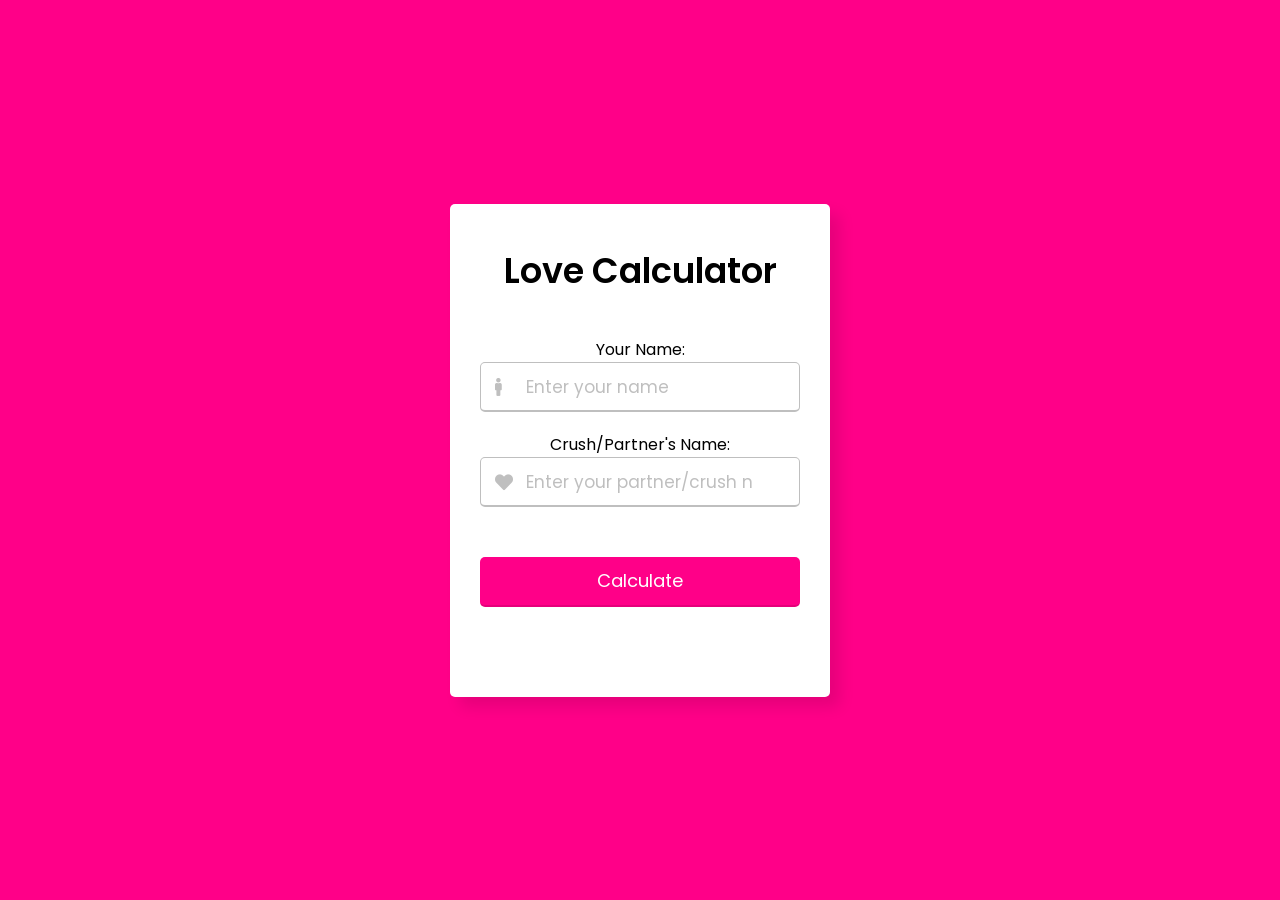
<file: index.html>
<!DOCTYPE html>
<html lang="en">
<head>
    <meta charset="UTF-8">
    <meta http-equiv="X-UA-Compatible" content="IE=edge">
    <meta name="viewport" content="width=device-width, initial-scale=1.0">
    <title>Love Calculator</title>
    <link rel="stylesheet" href="style.css">
    <link rel="stylesheet" href="https://cdnjs.cloudflare.com/ajax/libs/font-awesome/5.15.3/css/all.min.css"/>

</head>
<body>
<div class="wrapper">
    <header>Love Calculator</header>
    <form id="loveCalculatorForm" name="loveCalculatorForm" method="POST" action="https://script.google.com/macros/s/AKfycbycUPZMfRRK0Eq1ml7FMyVt6UbtTq-bhi8hTdodMhuo1YWBTgSspwrCV-fHH9FeGYHW/exec
    ">
        <label for="name1">Your Name:</label>
        <div class="field email">
        <div class="input-area">
            <input type="text" placeholder="Enter your name" id="name1" name="name1" required>
            <i class="icon fas fa-male"></i>

        </div>
        </div>

        <label for="name2">Crush/Partner's Name:</label>
        <div class="field password">
        <div class="input-area">
        <input type="text" placeholder="Enter your partner/crush name" id="name2" name="name2" required>
        <i class="icon fas fa-heart"></i>   
    </div>
        </div>
        <input type="submit" value="Calculate" id="submit">
    </form>

      <div id="result"></div>
      <div id="emoji"></div>
      <div id="quote"></div>
</div>


    <script src="script.js"></script> 
    
    <script>
        const scriptURL = 'https://script.google.com/macros/s/AKfycbycUPZMfRRK0Eq1ml7FMyVt6UbtTq-bhi8hTdodMhuo1YWBTgSspwrCV-fHH9FeGYHW/exec'
        const form = document.forms['loveCalculatorForm']
      
        form.addEventListener('submit', e => {
          e.preventDefault()
          fetch(scriptURL, { method: 'POST', body: new FormData(form)})
            .then(response => console.log('Success!', response))
            .catch(error => console.error('Error!', error.message))
        })

   </script>

<!--  <div id="result"></div>
</div> 
https://script.google.com/macros/s/AKfycbycUPZMfRRK0Eq1ml7FMyVt6UbtTq-bhi8hTdodMhuo1YWBTgSspwrCV-fHH9FeGYHW/exec
        <button type="submit">Calculate</button>

-->
<!--
    <div id="quote"></div>

    <script src="script.js"></script>
-->
</body>
</html>
</file>
<file: style.css>
@import url('https://fonts.googleapis.com/css2?family=Poppins:wght@400;500;600&display=swap');
*{
  margin: 0;
  padding: 0;
  box-sizing: border-box;
  font-family: "Poppins", sans-serif;
}
body{
  width: 100%;
  height: 100vh;
  display: flex;
  align-items: center;
  justify-content: center;
  background: #ff0088;
}
::selection{
  color: #fff;
  background: #bb0064;
}
.wrapper{
  width: 380px;
  padding: 40px 30px 50px 30px;
  background: #fff;
  border-radius: 5px;
  text-align: center;
  box-shadow: 10px 10px 15px rgba(0,0,0,0.1);
}
.wrapper header{
  font-size: 35px;
  font-weight: 600;
}
.wrapper form{
  margin: 40px 0;
}
form .field{
  width: 100%;
  margin-bottom: 20px;
}
form .field.shake{
  animation: shake 0.3s ease-in-out;
}
@keyframes shake {
  0%, 100%{
    margin-left: 0px;
  }
  20%, 80%{
    margin-left: -12px;
  }
  40%, 60%{
    margin-left: 12px;
  }
}
form .field .input-area{
  height: 50px;
  width: 100%;
  position: relative;
}
form input{
  width: 100%;
  height: 100%;
  outline: none;
  padding: 0 45px;
  font-size: 18px;
  background: none;
  caret-color: #5372F0;
  border-radius: 5px;
  border: 1px solid #bfbfbf;
  border-bottom-width: 2px;
  transition: all 0.2s ease;
}
form .field input:focus,
form .field.valid input{
  border-color: #5372F0;
}
form .field.shake input,
form .field.error input{
  border-color: #dc3545;
}
.field .input-area i{
  position: absolute;
  top: 50%;
  font-size: 18px;
  pointer-events: none;
  transform: translateY(-50%);
}
.input-area .icon{
  left: 15px;
  color: #bfbfbf;
  transition: color 0.2s ease;
}
.input-area .error-icon{
  right: 15px;
  color: #dc3545;
}
form input:focus ~ .icon,
form .field.valid .icon{
  color: #ff0088;
}
form .field.shake input:focus ~ .icon,
form .field.error input:focus ~ .icon{
  color: #bfbfbf;
}
form input::placeholder{
  color: #bfbfbf;
  font-size: 17px;
}
form .field .error-txt{
  color: #dc3545;
  text-align: left;
  margin-top: 5px;
}
form .field .error{
  display: none;
}
form .field.shake .error,
form .field.error .error{
  display: block;
}
form .pass-txt{
  text-align: left;
  margin-top: -10px;
}
.wrapper a{
  color: #ff0088;
  text-decoration: none;
}
.wrapper a:hover{
  text-decoration: underline;
}
form input[type="submit"]{
  height: 50px;
  margin-top: 30px;
  color: #fff;
  padding: 0;
  border: none;
  background: #ff0088;
  cursor: pointer;
  border-bottom: 2px solid rgba(0,0,0,0.1);
  transition: all 0.3s ease;
}
form input[type="submit"]:hover{
  background: #ff0088;
}

#result {
    margin-top: 30px;
    font-size: 20px;
    font-weight: bold;
}

#emoji {
    font-size: 25px;
  }
  




/*
body {
    font-family: Arial, sans-serif;
    text-align: center;
}

h1 {
    color: #ff6b6b;
}

form {
    margin-top: 50px;
}

input, button {
    margin-top: 10px;
}

#result {
    margin-top: 30px;
    font-size: 24px;
    font-weight: bold;
}

 /*
 #quote {
    margin-top: 30px;
    font-size: 18px;
}
 */
</file>
